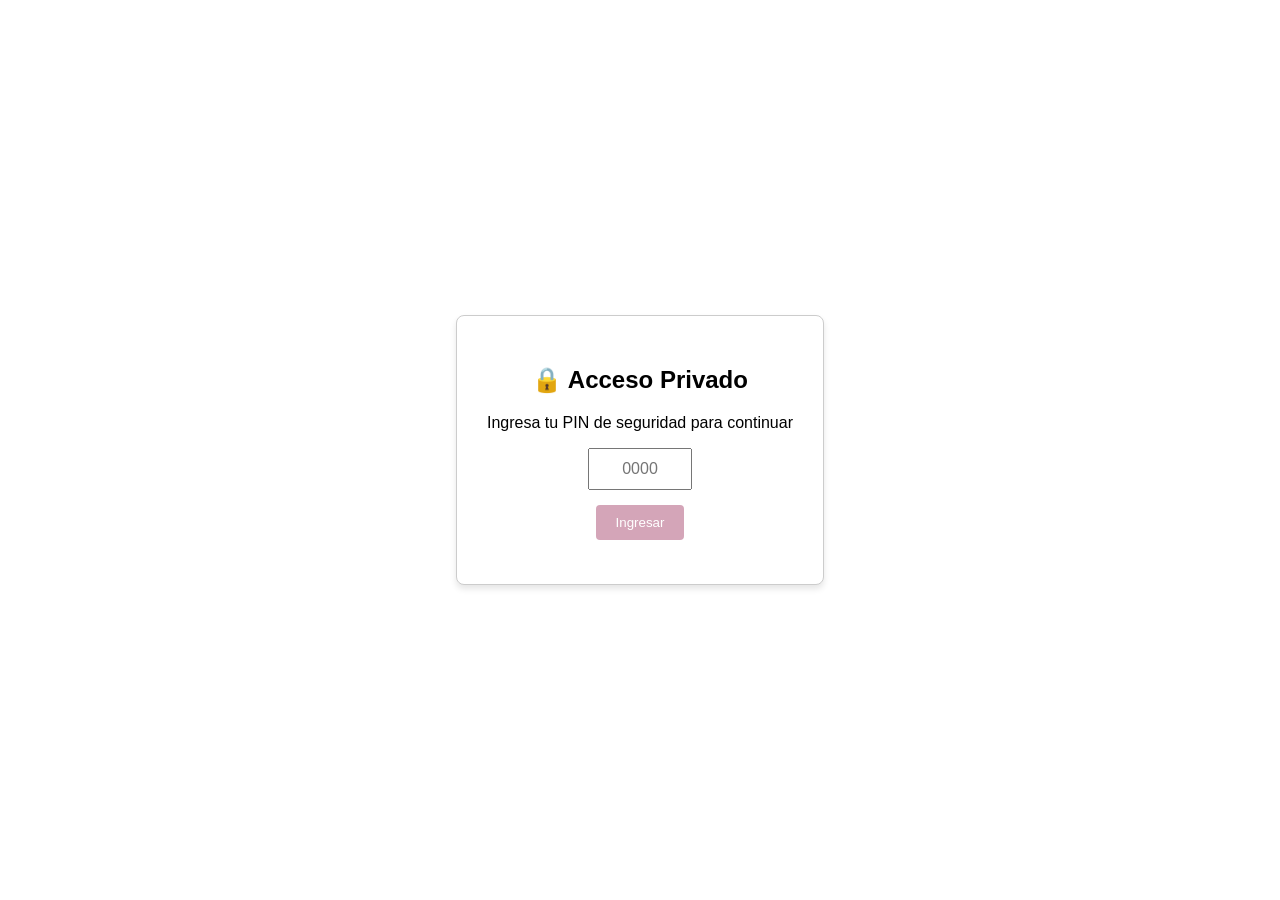
<file: templantes/indexx.html>
<!DOCTYPE html>
<html lang="es">
<head>
    <meta charset="UTF-8">
    <meta name="viewport" content="width=device-width, initial-scale=1.0">
    <title>Mi Calendario de Bienestar</title>
    <style>
        /* DISEÑO INCRUSTADO PARA EVITAR ERROR 404 */
        body { font-family: Arial, sans-serif; background-color: #f9f5f7; margin: 0; padding: 0; }
        .overlay { position: fixed; top: 0; left: 0; width: 100%; height: 100%; background: #fff; display: flex; justify-content: center; align-items: center; z-index: 9999; }
        .login-box { text-align: center; padding: 30px; border: 1px solid #ccc; background: white; border-radius: 8px; box-shadow: 0 4px 6px rgba(0,0,0,0.1); }
        .login-box input { padding: 10px; font-size: 16px; width: 80px; text-align: center; margin-bottom: 15px; }
        .login-box button { padding: 10px 20px; background-color: #d4a5b8; color: white; border: none; border-radius: 4px; cursor: pointer; }
        .error { color: red; font-size: 14px; margin-top: 10px; }
        .navbar { background-color: #d4a5b8; padding: 15px; color: white; display: flex; justify-content: space-between; }
        .logo { font-weight: bold; cursor: pointer; }
        .nav-links { list-style: none; display: flex; margin: 0; padding: 0; }
        .nav-links li { margin-left: 20px; }
        .nav-links a { color: white; text-decoration: none; }
        .hero { text-align: center; padding: 40px 20px; background: #f0e1e7; }
        .contenedor { max-width: 800px; margin: 20px auto; padding: 0 20px; }
        .tarjeta { background: white; padding: 20px; margin-bottom: 20px; border-radius: 8px; box-shadow: 0 2px 4px rgba(0,0,0,0.05); }
        .formulario-grupo { margin-bottom: 15px; }
        .formulario-grupo label { display: block; margin-bottom: 5px; font-weight: bold; }
        .formulario-grupo input, .formulario-grupo select { width: 100%; padding: 8px; border-radius: 4px; border: 1px solid #ccc; }
        .btn-guardar, .btn-reporte { padding: 10px 20px; background: #b87d93; color: white; border: none; border-radius: 4px; cursor: pointer; width: 100%; font-size: 16px; }
        .vista-reporte { background: #f5f5f5; padding: 15px; margin-top: 15px; border-radius: 4px; white-space: pre-wrap; font-family: monospace; }
        .footer { text-align: center; padding: 20px; color: #777; font-size: 14px; }
    </style>
</head>
<body>

    <div id="pantalla-pin" class="overlay">
        <div class="login-box">
            <h2>🔒 Acceso Privado</h2>
            <p>Ingresa tu PIN de seguridad para continuar</p>
            <input type="password" id="pin-input" maxlength="4" placeholder="0000">
            <br>
            <button onclick="verificarPIN()">Ingresar</button>
            <p id="error-pin" class="error"></p>
        </div>
    </div>

    <div id="contenido-principal" style="display: none;">
        <nav class="navbar">
            <div class="logo" onclick="irInicio()">🌸 Control de Bienestar</div>
            <ul class="nav-links">
                <li><a href="#" onclick="irInicio()">Inicio</a></li>
                <li><a href="#seccion-calendario">Calendario</a></li>
                <li><a href="#seccion-reporte">Reportes</a></li>
            </ul>
        </nav>

        <header class="hero">
            <h1>Tu espacio seguro para el ciclo menstrual y emocional</h1>
            <p>Registra tus síntomas, monitorea tus emociones y descarga reportes médicos con total privacidad.</p>
        </header>

        <main class="contenedor">
            <section id="seccion-calendario" class="tarjeta">
                <h2>📅 Registro Diario</h2>
                <div class="formulario-grupo">
                    <label for="fecha">Selecciona la Fecha:</label>
                    <input type="date" id="fecha">
                </div>
                
                <div class="formulario-grupo">
                    <label for="fase">Estado del Ciclo:</label>
                    <select id="fase">
                        <option value="Periodo / Menstruación">Periodo / Menstruación</option>
                        <option value="Fase Folicular">Fase Folicular</option>
                        <option value="Ovulación">Ovulación</option>
                        <option value="Fase Lútea">Fase Lútea</option>
                    </select>
                </div>

                <div class="formulario-grupo">
                    <label for="emocion">Estado Emocional:</label>
                    <select id="emocion">
                        <option value="😊 Feliz / Con Energía">😊 Feliz / Con Energía</option>
                        <option value="😴 Cansada / Relajada">😴 Cansada / Relajada</option>
                        <option value="😢 Sensible / Triste">😢 Sensible / Triste</option>
                        <option value="😠 Irritada / Estresada">😠 Irritada / Estresada</option>
                    </select>
                </div>

                <button class="btn-guardar" onclick="guardarRegistro()">Guardar Día</button>
            </section>

            <section id="seccion-reporte" class="tarjeta">
                <h2>📋 Reporte para tu Médico</h2>
                <p>Genera un resumen ordenado de tus síntomas registrados para exportarlo de forma sencilla.</p>
                <button class="btn-reporte" onclick="exportarReporte()">Generar y Exportar Reporte</button>
                <div id="vista-reporte" class="vista-reporte">No hay registros guardados este mes.</div>
            </section>
        </main>

        <footer class="footer">
            <p>© 2026 - Creado por Estudiante de Ofimática</p>
        </footer>
    </div>

    <script>
        // CÓDIGO JAVASCRIPT INCRUSTADO PARA EVITAR ERROR 404
        let registrosSalud = [];
        const PIN_CORRECTO = "1234";

        function verificarPIN() {
            const pinIngresado = document.getElementById("pin-input").value;
            const errorMsg = document.getElementById("error-pin");

            if (pinIngresado === PIN_CORRECTO) {
                document.getElementById("pantalla-pin").style.display = "none";
                document.getElementById("contenido-principal").style.display = "block";
            } else {
                errorMsg.innerText = "❌ PIN Incorrecto. Inténtalo de nuevo.";
            }
        }

        function guardarRegistro() {
            const fecha = document.getElementById("fecha").value;
            const fase = document.getElementById("fase").value;
            const emocion = document.getElementById("emocion").value;

            if (!fecha) {
                alert("Por favor selecciona una fecha.");
                return;
            }

            const nuevoRegistro = { fecha, fase, emocion };
            registrosSalud.push(nuevoRegistro);
            alert("✅ Registro guardado con éxito.");
            actualizarVistaReporte();
        }

        function actualizarVistaReporte() {
            const contenedorReporte = document.getElementById("vista-reporte");
            if (registrosSalud.length === 0) {
                contenedorReporte.innerText = "No hay registros guardados este mes.";
                return;
            }
            let textoReporte = "📋 REPORTE MENSUAL DE SALUD\n\n";
            registrosSalud.forEach(r => {
                textoReporte += `🔹 Fecha: ${r.fecha} | Estado: ${r.fase} | Emoción: ${r.emocion}\n`;
            });
            contenedorReporte.innerText = textoReporte;
        }

        function exportarReporte() {
            if (registrosSalud.length === 0) {
                alert("No hay datos para exportar.");
                return;
            }
            let textoReporte = "📋 REPORTE MENSUAL DE BIENESTAR Y SALUD\n\n";
            registrosSalud.forEach(r => {
                textoReporte += `- Fecha: ${r.fecha} | Ciclo: ${r.fase} | Síntoma/Emoción: ${r.emocion}\n`;
            });
            const blob = new Blob([textoReporte], { type: "text/plain;charset=utf-8" });
            const enlace = document.createElement("a");
            enlace.href = URL.createObjectURL(blob);
            enlace.download = "Reporte_Salud_Mensual.txt";
            enlace.click();
        }

        function irInicio() {
            window.scrollTo({ top: 0, behavior: 'smooth' });
        }
    </script>
</body>
</html>
</file>
